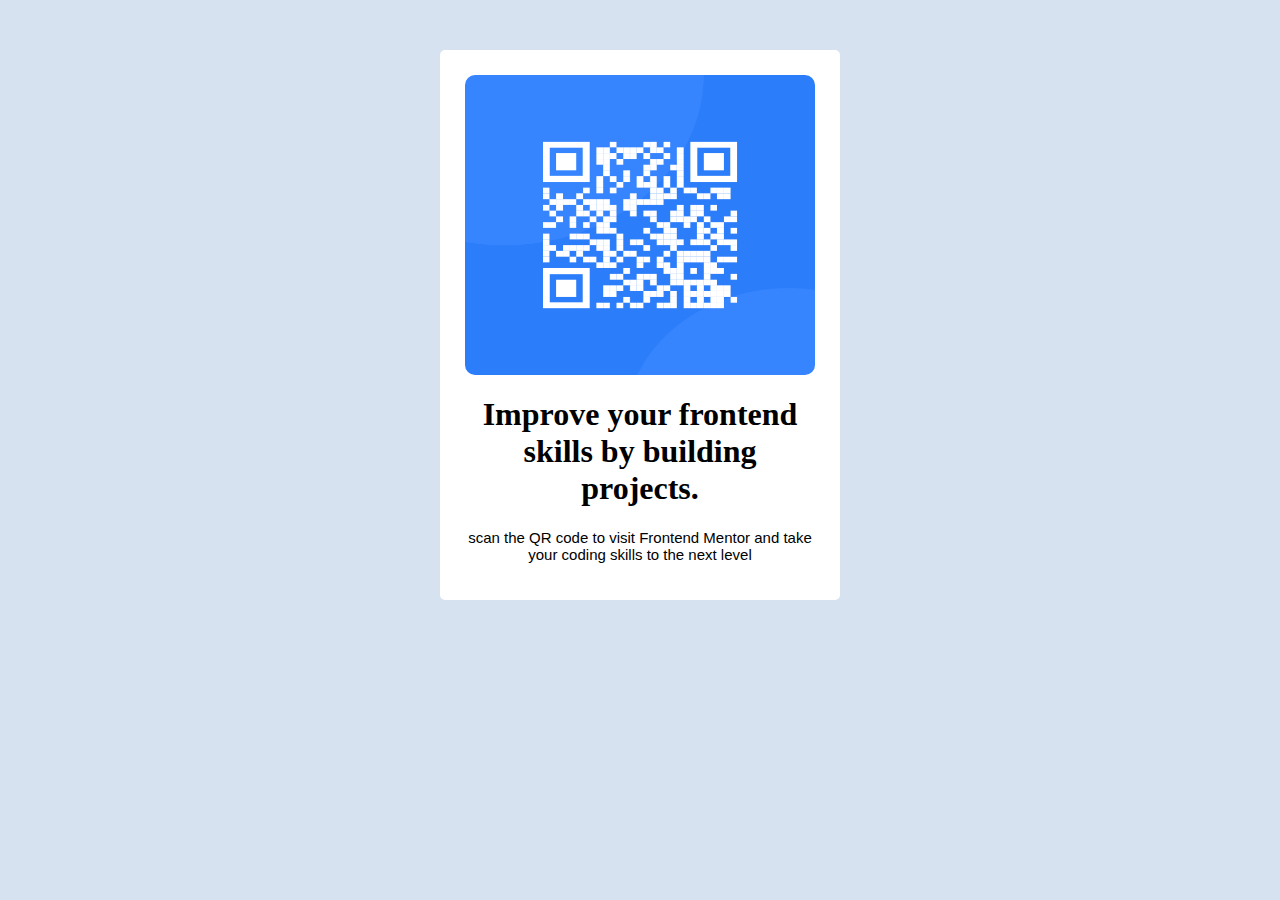
<file: index.html>
<html lang="en">
<head>
    <meta charset="UTF-8">
    <title>Document</title>
</head>
<link rel="stylesheet" href="./mycode.css">

<body>
     <div class="container">
    <img src="./image-qr-code.png" width="350" height="300">
     <h1 style="text-align:center;" ><b>Improve your frontend skills by building projects.</b></h1>
    <p style="text-align:center;">scan the QR code to visit Frontend Mentor and take your coding skills to the next level </p>
    </div>
</body>
</html>
</file>
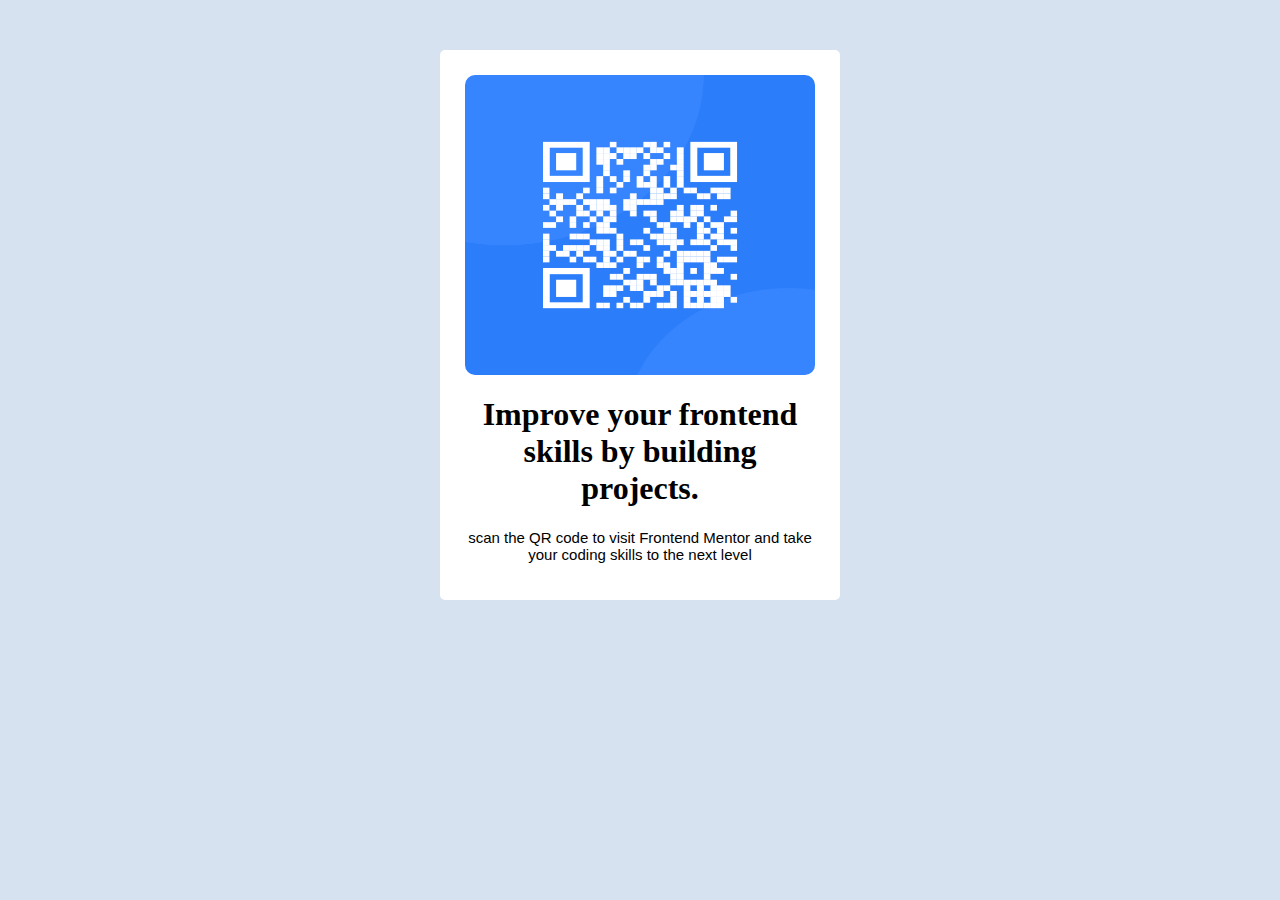
<file: project on html.html>
<html lang="en">
<head>
    <meta charset="UTF-8">
    <title>Document</title>
</head>
<link rel="stylesheet" href="./mycode.css">

<body>
     <div class="container">
    <img src="./image-qr-code.png" width="350" height="300">
     <h1 style="text-align:center;" ><b>Improve your frontend skills by building projects.</b></h1>
    <p style="text-align:center;">scan the QR code to visit Frontend Mentor and take your coding skills to the next level </p>
    </div>
</body>
</html>
</file>
<file: mycode.css>
body {
    background-color:  hsl(212, 45%, 89%);
}
div {
    padding: 25px;
    background-color: white;
    width: 350px;
    height: 500px;
    display: center;
    border-spacing: 50px;
    margin-inline-start: 20px;
    border-radius: 5px;
}
.container {
    margin-left: auto;
    margin-right: auto;
    margin-top: 50px;
    margin-bottom: auto;
}
img{
    border-radius: 10px;
}
p{
    font-size: 15px;
    font-family: 'Gill Sans', 'Gill Sans MT', Calibri, 'Trebuchet MS', sans-serif;
}
</file>
